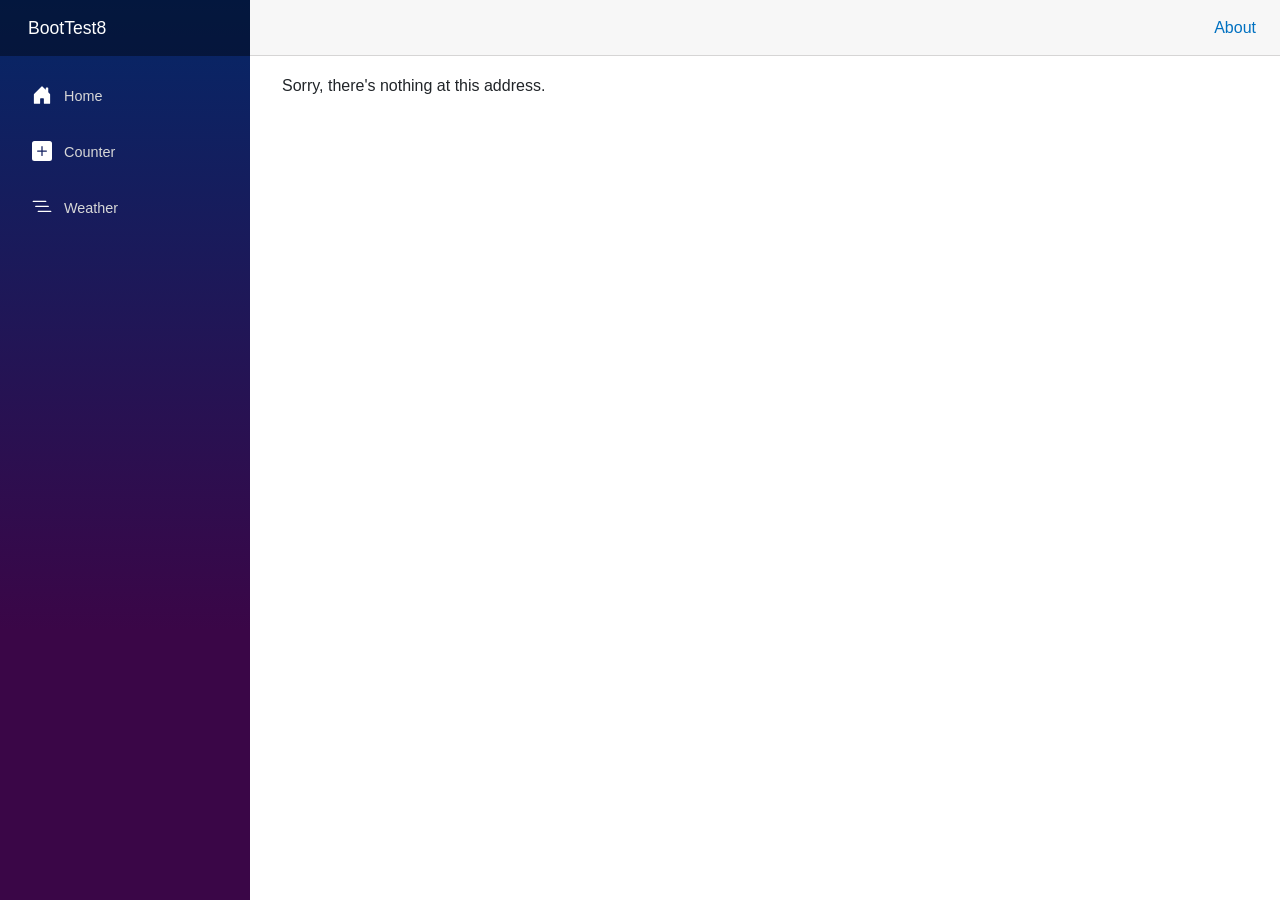
<file: wwwroot/index.html>
<!DOCTYPE html>
<html lang="en">

<head>
    <meta charset="utf-8" />
    <meta name="viewport" content="width=device-width, initial-scale=1.0" />
    <title>BootTest8</title>
    <base href="/" />
    <link rel="stylesheet" href="css/bootstrap/bootstrap.min.css" />
    <link rel="stylesheet" href="css/app.css" />
    <link rel="icon" type="image/png" href="favicon.png" />
    <link href="BootTest8.styles.css" rel="stylesheet" />
</head>

<body>
    <div id="app">
        <svg class="loading-progress">
            <circle r="40%" cx="50%" cy="50%" />
            <circle r="40%" cx="50%" cy="50%" />
        </svg>
        <div class="loading-progress-text"></div>
    </div>

    <div id="blazor-error-ui">
        An unhandled error has occurred.
        <a href="" class="reload">Reload</a>
        <a class="dismiss">🗙</a>
    </div>
    <script src="_framework/blazor.webassembly.js"></script>
</body>

</html>
</file>
<file: wwwroot/css/app.css>
html, body {
    font-family: 'Helvetica Neue', Helvetica, Arial, sans-serif;
}

h1:focus {
    outline: none;
}

a, .btn-link {
    color: #0071c1;
}

.btn-primary {
    color: #fff;
    background-color: #1b6ec2;
    border-color: #1861ac;
}

.btn:focus, .btn:active:focus, .btn-link.nav-link:focus, .form-control:focus, .form-check-input:focus {
  box-shadow: 0 0 0 0.1rem white, 0 0 0 0.25rem #258cfb;
}

.content {
    padding-top: 1.1rem;
}

.valid.modified:not([type=checkbox]) {
    outline: 1px solid #26b050;
}

.invalid {
    outline: 1px solid red;
}

.validation-message {
    color: red;
}

#blazor-error-ui {
    background: lightyellow;
    bottom: 0;
    box-shadow: 0 -1px 2px rgba(0, 0, 0, 0.2);
    display: none;
    left: 0;
    padding: 0.6rem 1.25rem 0.7rem 1.25rem;
    position: fixed;
    width: 100%;
    z-index: 1000;
}

    #blazor-error-ui .dismiss {
        cursor: pointer;
        position: absolute;
        right: 0.75rem;
        top: 0.5rem;
    }

.blazor-error-boundary {
    background: url([data-uri]) no-repeat 1rem/1.8rem, #b32121;
    padding: 1rem 1rem 1rem 3.7rem;
    color: white;
}

    .blazor-error-boundary::after {
        content: "An error has occurred."
    }

.loading-progress {
    position: relative;
    display: block;
    width: 8rem;
    height: 8rem;
    margin: 20vh auto 1rem auto;
}

    .loading-progress circle {
        fill: none;
        stroke: #e0e0e0;
        stroke-width: 0.6rem;
        transform-origin: 50% 50%;
        transform: rotate(-90deg);
    }

        .loading-progress circle:last-child {
            stroke: #1b6ec2;
            stroke-dasharray: calc(3.141 * var(--blazor-load-percentage, 0%) * 0.8), 500%;
            transition: stroke-dasharray 0.05s ease-in-out;
        }

.loading-progress-text {
    position: absolute;
    text-align: center;
    font-weight: bold;
    inset: calc(20vh + 3.25rem) 0 auto 0.2rem;
}

    .loading-progress-text:after {
        content: var(--blazor-load-percentage-text, "Loading");
    }

code {
    color: #c02d76;
}
</file>
